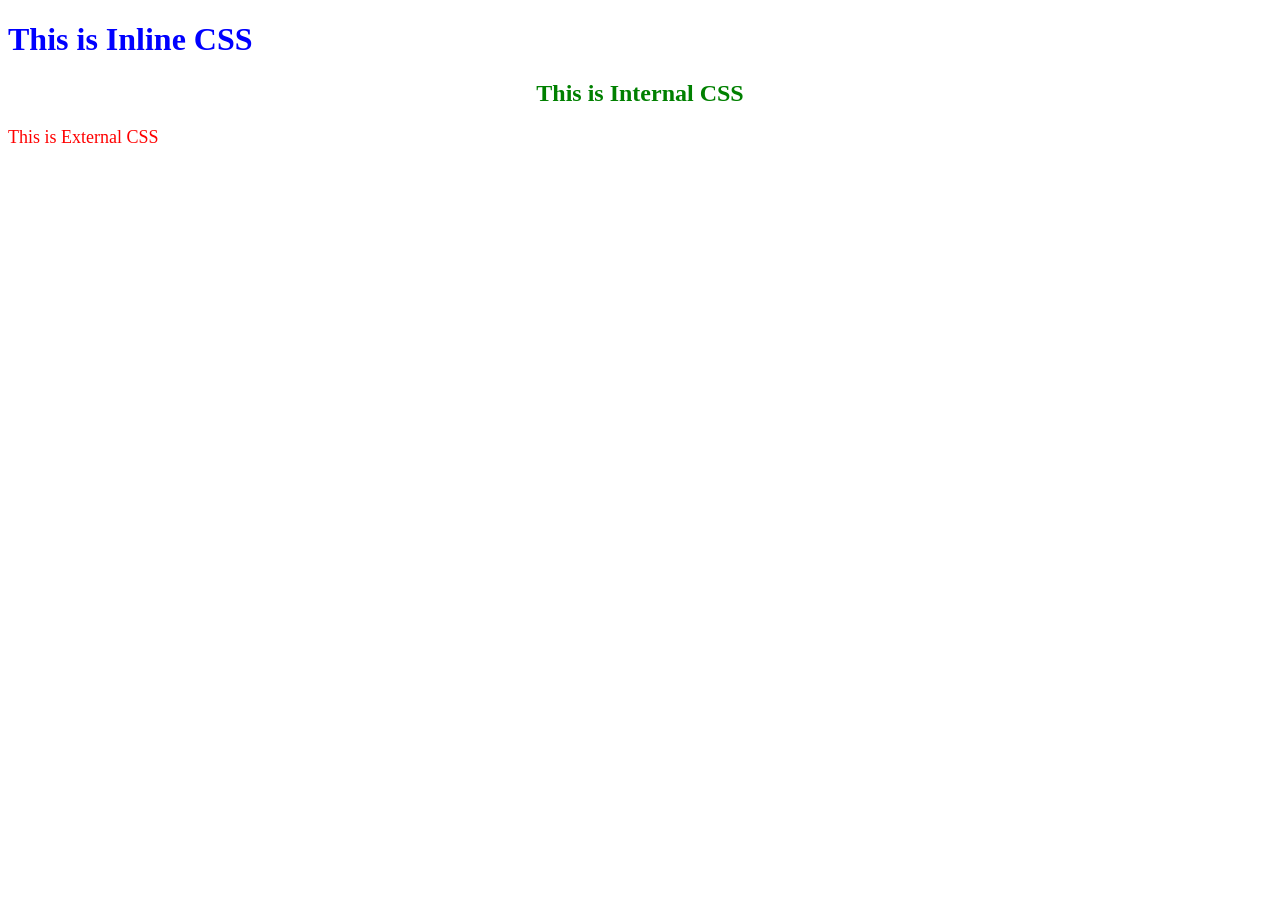
<file: Web Technologies In Java/Lab Exercises/Lab Exercise 2/Index.html>
<!DOCTYPE html>
<html>
<head>
    <title>CSS Types Example</title>

    <!-- Internal CSS -->
    <style>
        h2 {
            color: green;
            text-align: center;
        }
    </style>

    <!-- External CSS -->
    <link rel="stylesheet" href="styles.css">
</head>
<body>

    <!-- Inline CSS -->
    <h1 style="color: blue;">This is Inline CSS</h1>

    <!-- Internal CSS -->
    <h2>This is Internal CSS</h2>

    <!-- External CSS -->
    <p>This is External CSS</p>

</body>
</html>
</file>
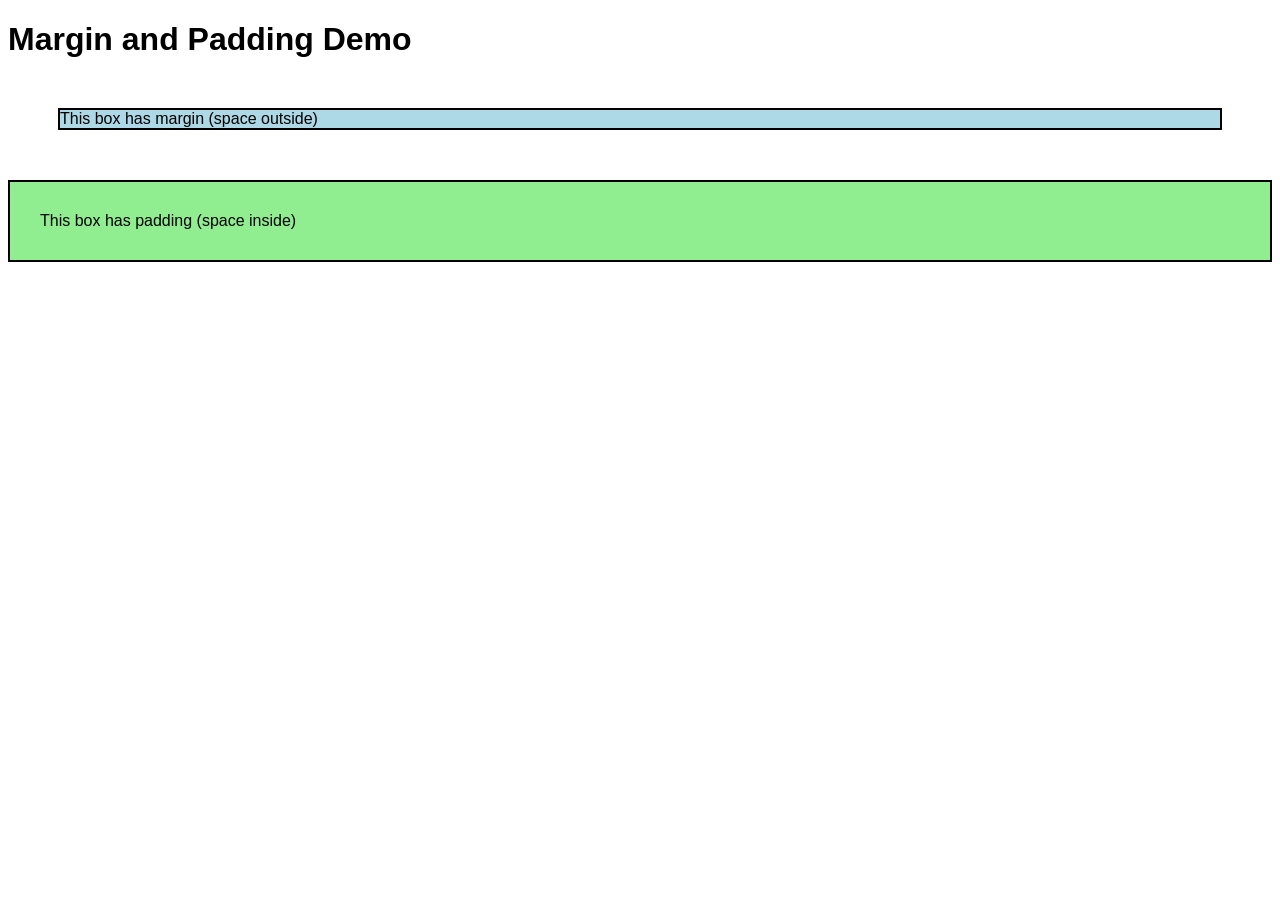
<file: Web Technologies In Java/Lab Exercises/Lab Exercise 3/Margin-Padding.html>
<!DOCTYPE html>
<html>
<head>
    <title>Margin and Padding Example</title>
    <link rel="stylesheet" href="styles.css">
</head>
<body>

    <h1>Margin and Padding Demo</h1>

    <!-- Margin Example -->
    <div class="margin-box">
        This box has margin (space outside)
    </div>

    <!-- Padding Example -->
    <div class="padding-box">
        This box has padding (space inside)
    </div>

</body>
</html>
</file>
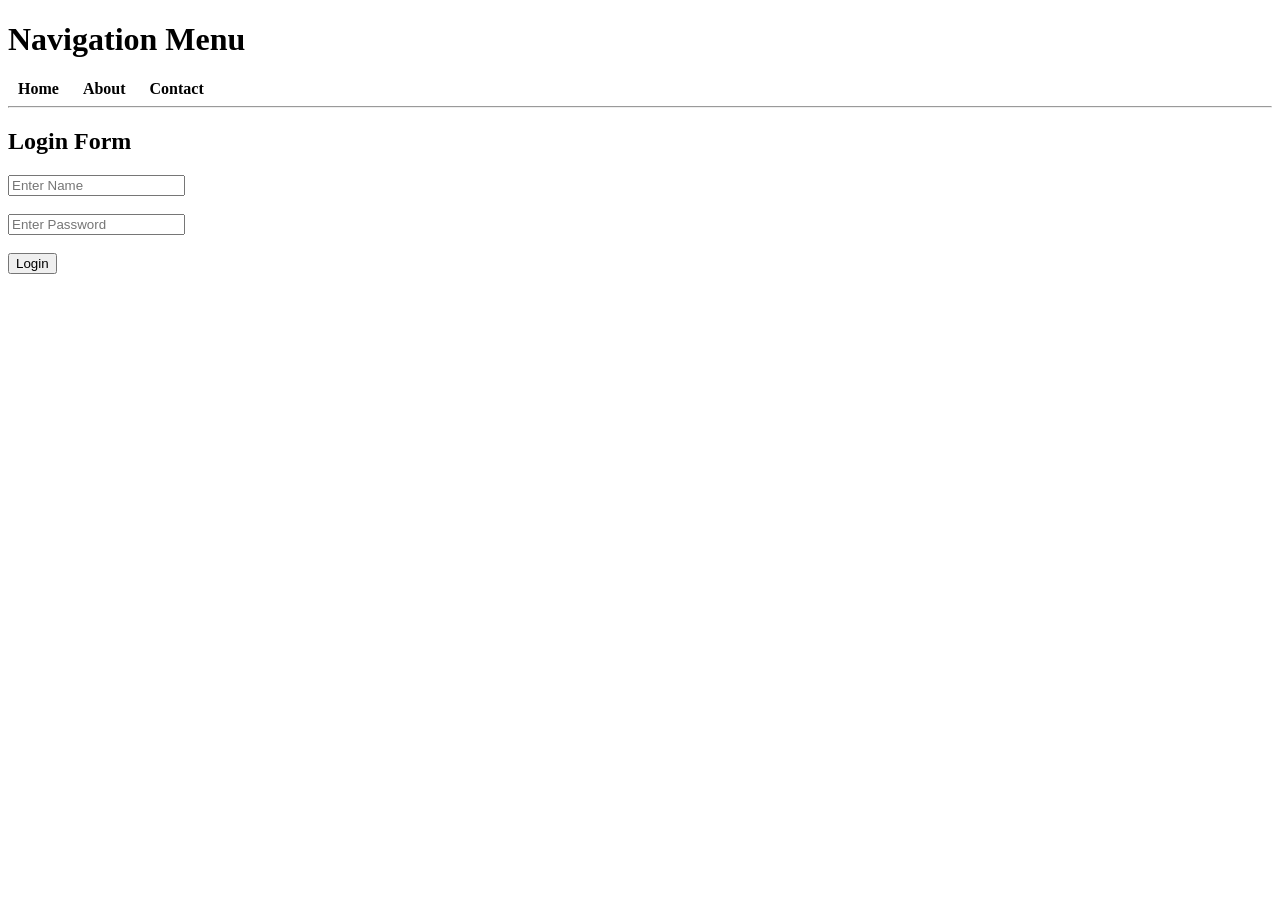
<file: Web Technologies In Java/Lab Exercises/Lab Exercise 4/pseudo.html>
<!DOCTYPE html>
<html>
<head>
    <title>Pseudo Classes Example</title>
    <link rel="stylesheet" href="styles.css">
</head>
<body>

    <h1>Navigation Menu</h1>

    <!-- Navigation Menu -->
    <nav>
        <a href="#">Home</a>
        <a href="#">About</a>
        <a href="#">Contact</a>
    </nav>

    <hr>

    <!-- Form -->
    <h2>Login Form</h2>
    <form>
        <input type="text" placeholder="Enter Name"><br><br>
        <input type="password" placeholder="Enter Password"><br><br>
        <input type="submit" value="Login">
    </form>

</body>
</html>
</file>
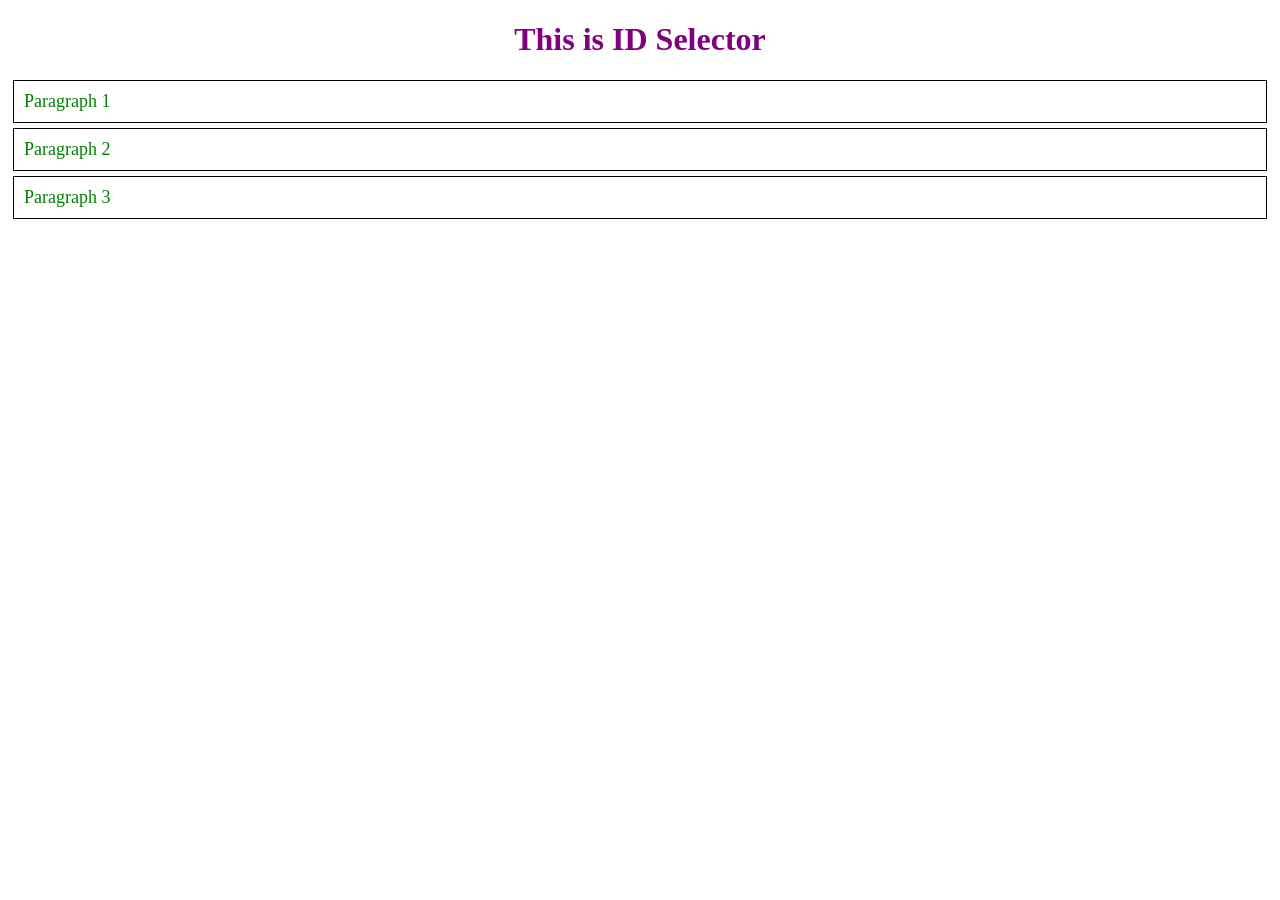
<file: Web Technologies In Java/Lab Exercises/Lab Exercise 5/id-class.html>
<!DOCTYPE html>
<html>
<head>
    <title>ID vs Class Example</title>
    <link rel="stylesheet" href="styles.css">
</head>
<body>

    <!-- ID Example -->
    <h1 id="main-heading">This is ID Selector</h1>

    <!-- Class Example -->
    <p class="common-style">Paragraph 1</p>
    <p class="common-style">Paragraph 2</p>
    <p class="common-style">Paragraph 3</p>

</body>
</html>
</file>
<file: Web Technologies In Java/Lab Exercises/Lab Exercise 2/styles.css>
p {
    color: red;
    font-size: 18px;
}
</file>
<file: Web Technologies In Java/Lab Exercises/Lab Exercise 3/styles.css>
body {
    font-family: Arial;
}

/* Margin Example */
.margin-box {
    background-color: lightblue;
    margin: 50px; /* space outside */
    border: 2px solid black;
}

/* Padding Example */
.padding-box {
    background-color: lightgreen;
    padding: 30px; /* space inside */
    border: 2px solid black;
}

/* Extra demonstration */
.margin-box:hover {
    margin: 80px;
}

.padding-box:hover {
    padding: 50px;
}
</file>
<file: Web Technologies In Java/Lab Exercises/Lab Exercise 4/styles.css>
/* Navigation links */
nav a {
    text-decoration: none;
    margin: 10px;
    color: black;
    font-weight: bold;
}

/* Hover effect */
nav a:hover {
    color: blue;
}

/* Active click effect */
nav a:active {
    color: red;
}

/* Input focus */
input:focus {
    border: 2px solid green;
    background-color: lightyellow;
}
</file>
<file: Web Technologies In Java/Lab Exercises/Lab Exercise 5/styles.css>
/* ID Selector */
#main-heading {
    color: purple;
    text-align: center;
}

/* Class Selector */
.common-style {
    color: green;
    font-size: 18px;
    border: 1px solid black;
    padding: 10px;
    margin: 5px;
}
</file>
